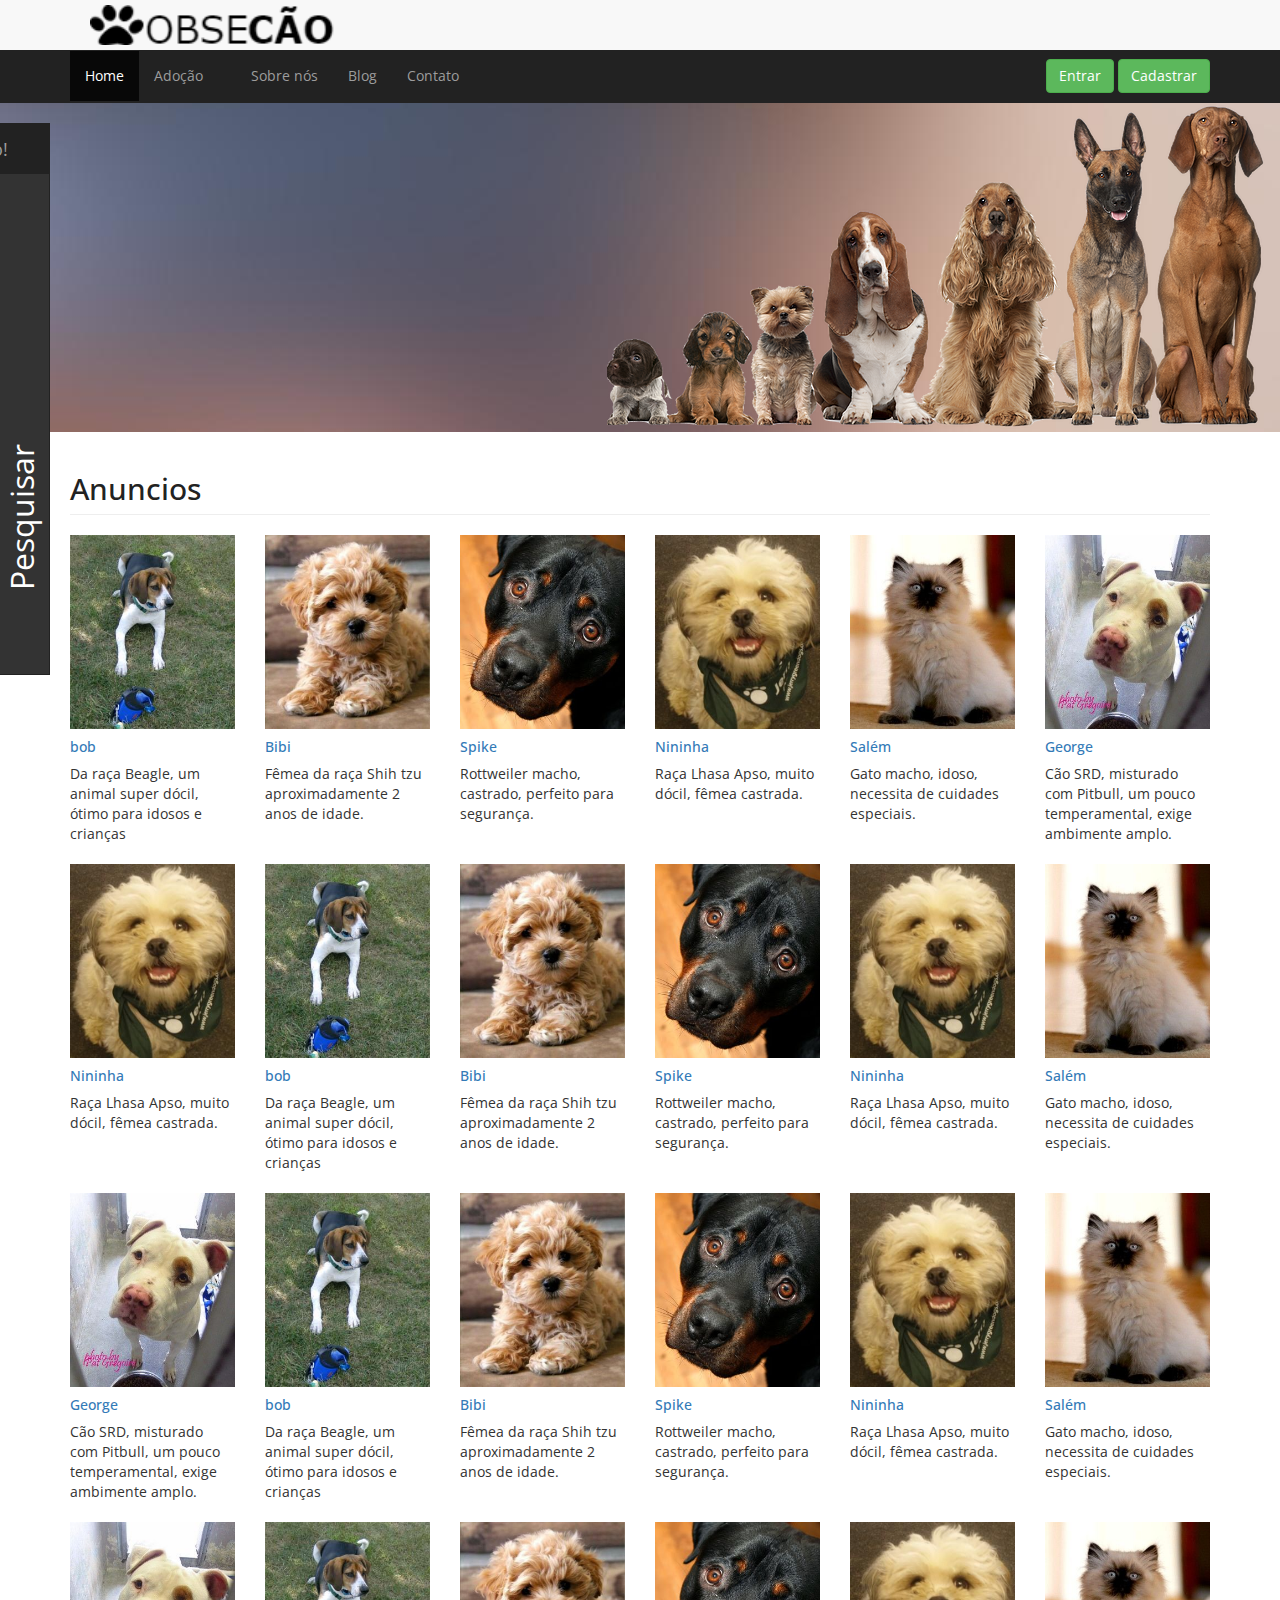
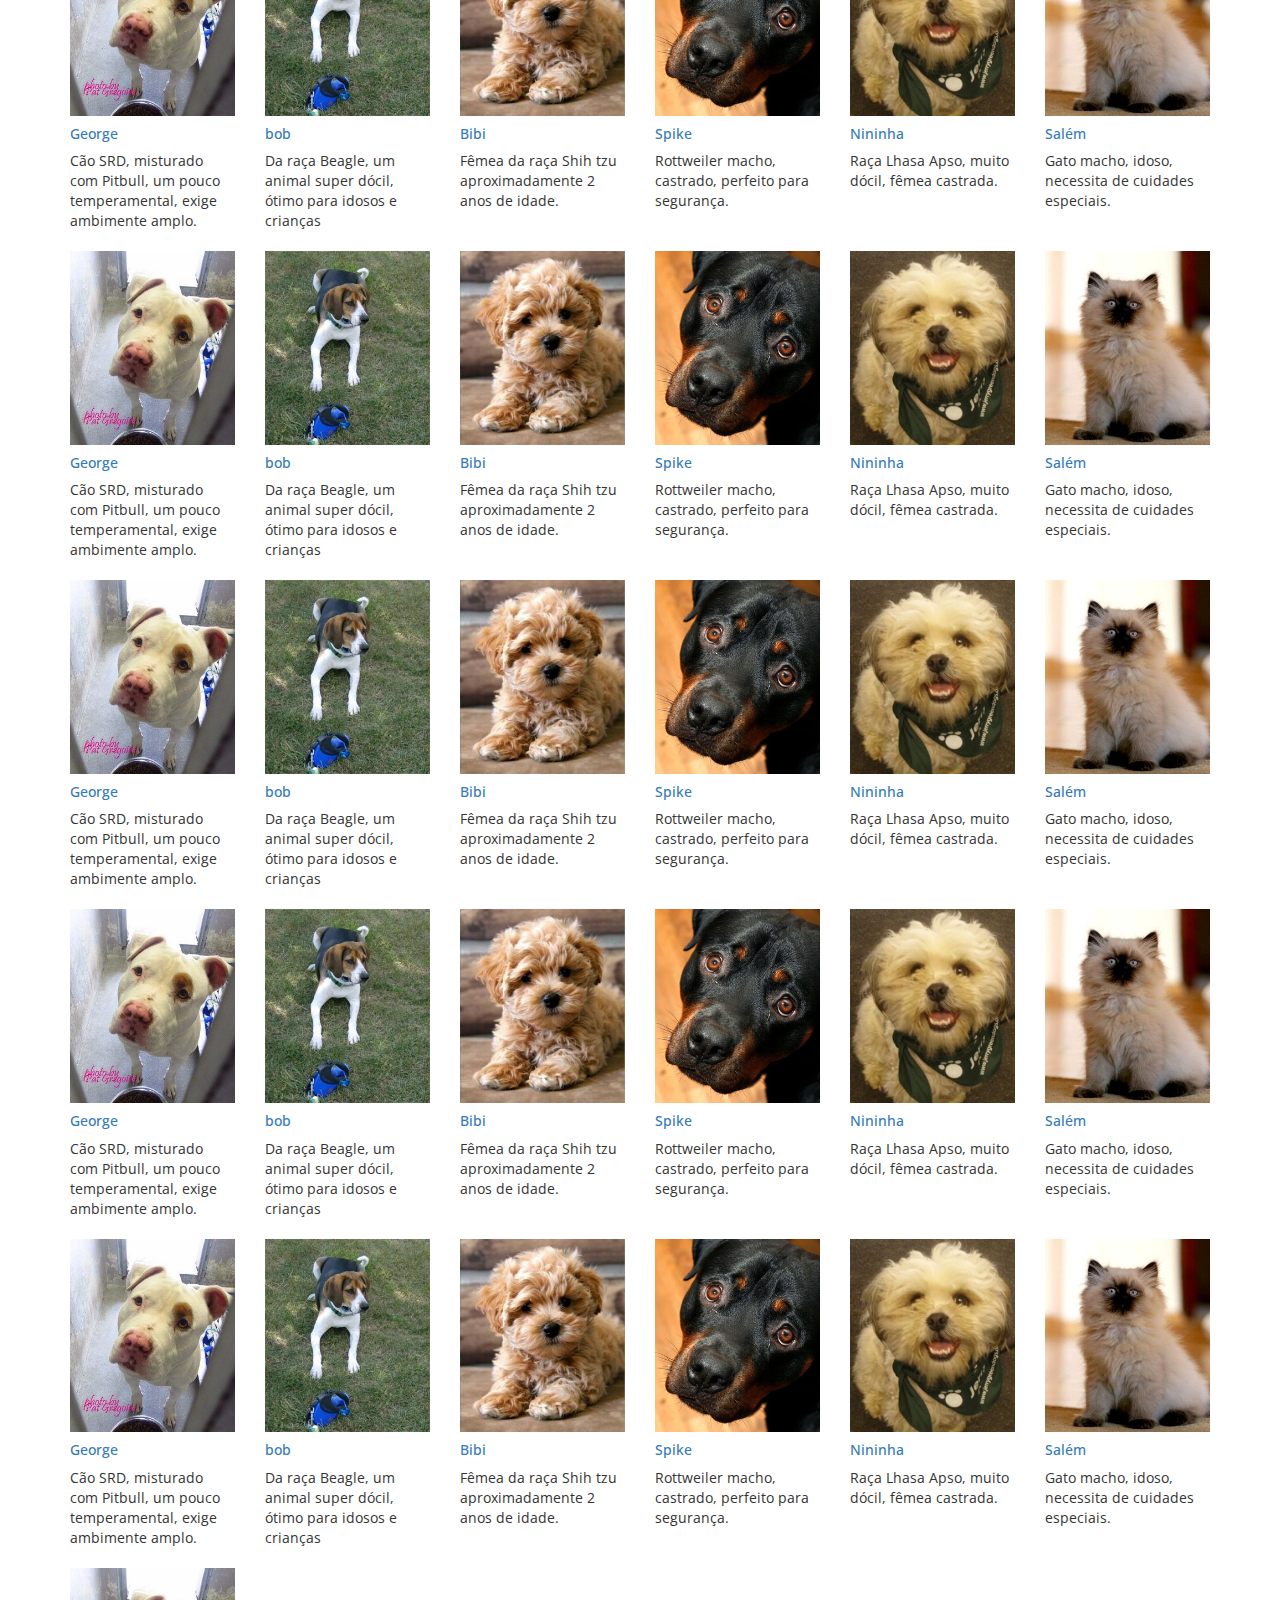
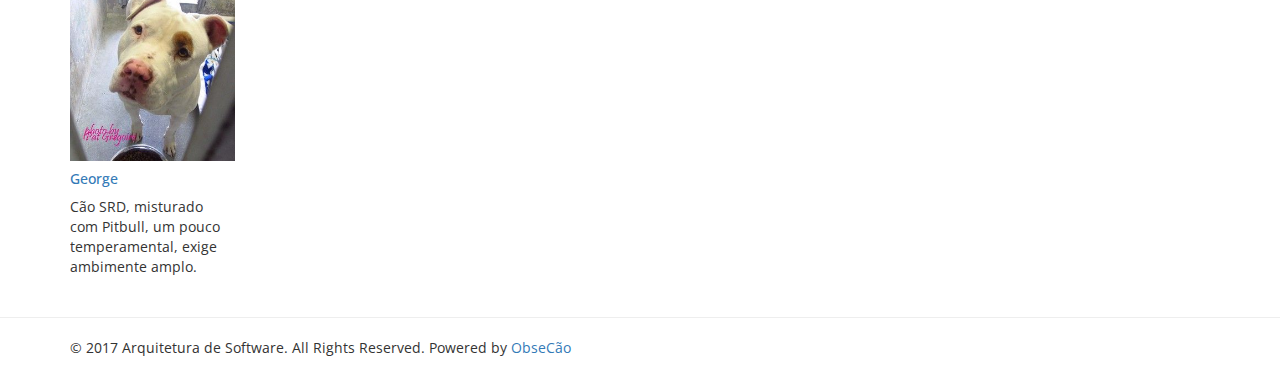
<file: index.html>
﻿<!DOCTYPE HTML>
<!-- saved from url=(0033)https://bootstrap.jumpseller.com/ -->
<!DOCTYPE html PUBLIC "" ""><!--[if IE 9]><html class="lt-ie10" lang="en" > <![endif]-->
<HTML class="no-js" lang="en" xmlns="http://www.w3.org/1999/xhtml"><!--<![endif]-->
<HEAD>
	<TITLE>ObseCão</TITLE> 
	<META content="IE=11.0000" http-equiv="X-UA-Compatible">
	<META http-equiv="Content-Type" content="text/html; charset=utf-8">     
	<META name="description" content="We are a tech oriented store with the best deals and products."> 
	<META content="statics/images/logo.png" property="og:image">      
	<META content="https://bootstrap.jumpseller.com" property="og:url">     
	<META content="Bootstrap" property="og:site_name">     
	<LINK type="text/css" rel="stylesheet" href="statics/css/bootstrap.min.css">
	<LINK type="text/css" rel="stylesheet" href="statics/css/font-awesome.min.css">
	<LINK type="text/css" rel="stylesheet" href="statics/css/app.css">
	<LINK type="text/css" rel="stylesheet" href="statics/css/color_pickers.css">
	<link type="text/css" rel="stylesheet" href="statics/css/iframe-responsive.css">
	<link type="text/css" rel="stylesheet" href="statics/css/styles/styles.css">
	<link type="text/css" rel="stylesheet" href="statics/css/styles/styleIndex.css">
     <!-- jQuery call -->     
	<SCRIPT type="text/javascript" src="statics/bootstrap/js/jquery-3.0.0.js"></SCRIPT>
     <!-- Bootstrap Core JavaScript -->     
	<SCRIPT type="text/javascript" src="statics/bootstrap/js/bootstrap.min.js"></SCRIPT>
	<SCRIPT type="text/javascript" src="app/frontend/controllers/IndexCtrl.js"></SCRIPT>
	<SCRIPT type="text/javascript" src="statics/bootstrap/js/webfont.js"></SCRIPT>

	<SCRIPT type="text/javascript" src="statics/bootstrap/js/bootstrap-filestyle.min.js"></SCRIPT>    
	<SCRIPT type="text/javascript" src="statics/bootstrap/js/main.js"></SCRIPT>

	<SCRIPT type="text/javascript">
	  WebFont.load({
	    google: {
	      families: ["Open Sans", "Open Sans", "Open Sans"]
	    }
	  });
	</SCRIPT>

	<script>
		(function(i,s,o,g,r,a,m){i['GoogleAnalyticsObject']=r;i[r]=i[r]||function(){
		(i[r].q=i[r].q||[]).push(arguments)},i[r].l=1*new Date();a=s.createElement(o),
		m=s.getElementsByTagName(o)[0];a.async=1;a.src=g;m.parentNode.insertBefore(a,m)
		})(window,document,'script','https://www.google-analytics.com/analytics.js','ga');

		ga('create', 'UA-XXXXX-Y', 'auto');
		ga('send', 'pageview');
	</script>
<!-- End Google Analytics -->

	<DIV class="banner navbar-collapse" style="background: url(statics/images/bg.jpg) no-repeat center center fixed;">
		<IMG  id="caoPata2" class="caoPata2Go" src="statics/images/variosCaes.png" alt="caoPata2" align="right">
	</DIV>
</HEAD>
<BODY>
	<!--[if lt IE 8]>
	<p class="browsehappy">You are using an <strong>outdated</strong> browser. Please <a href="http://browsehappy.com/">upgrade your browser</a> to improve your experience.</p>
	<![endif]--> 
    <!-- Navigation -->     
	<DIV class="navbar-fixed-top">
		<NAV class="navbar-default">
			<DIV class="container">
				<DIV class="container-fluid"><!-- Brand and toggle get grouped for better mobile display --> 
					<DIV class="navbar-header">
						<BUTTON class="navbar-toggle collapsed" aria-expanded="false" type="button" data-toggle="collapse" data-target="#navbar-collapse-1">
							<SPAN class="sr-only">Toggle navigation</SPAN>
							<SPAN class="icon-bar"></SPAN>
							<SPAN class="icon-bar"></SPAN>
							<SPAN class="icon-bar"></SPAN>
						</BUTTON>

						<A title="Bootstrap" href="https://bootstrap.jumpseller.com/"><IMG class="navbar-brand store-image" alt="Bootstrap" src="statics/images/logo.png"></A>
					</DIV><!-- Collect the nav links, forms, and other content for toggling --> 
					<DIV class="collapse navbar-collapse" id="navbar-collapse-1">
						<UL class="nav navbar-nav navbar-right visible-xs visible-sm hidden-md hidden-lg"><!-- Store Categories -->
					  		<LI class=" active">
					  			<A title="Inicio" class="level-1 trsn" href="index.php/">Home</A>
					  		</LI>
					 		<LI class="dropdown ">
					 			<A title="adocao" class="iconlevel-1 trsn" href="#" data-toggle="dropdown">Adoção</A>
					  			<UL class="dropdown-menu multi-level">
						    		<LI class="dropdown ">
						    			<A title="Cães" class="iconlevel-1 trsn" href="#" data-toggle="dropdown">Cães</A>
									    <A title="Gatos" class="iconlevel-1 trsn" href="#" data-toggle="dropdown">Gatos</A>
									</LI>
					      		</UL>
					      	</LI>
							<LI class=" ">
								<A title="Sobre nós" class="level-1 trsn" href="#">Sobre nós</A>
							</LI>
							<LI class=" ">
								<A title="Blog" class="level-1 trsn" href="#">Blog</A>
							</LI>
							<LI class=" ">
								<A title="Contato" class="level-1 trsn" href="#">Contato</A>
							</LI>
					  	</UL>
					</DIV><!-- /.navbar-collapse -->           
				</DIV><!-- /.container-fluid --> 
	    	</DIV>
    	</NAV>
	    <NAV class="navbar navbar-inverse main-menu hidden-xs hidden-sm visible-md visible-lg">
			<DIV class="container">
				<DIV class="container-fluid row"><!-- Collect the nav links, forms, and other content for toggling --> 
					<DIV class="collapse navbar-collapse" id="main-nav">
						<UL class="nav navbar-nav navbar-left col-lg-9 col-md-9"><!-- Store Categories --> 
							<LI class=" active">
								<A title="Home" class="level-1 trsn" href="index.html">Home</A>
							</LI>
					 		<LI class="dropdown ">
					 			<A title="Adoção" class="iconlevel-1 trsn" href="#" data-toggle="dropdown">Adoção</A>
					  			<UL class="dropdown-menu multi-level">
						    		<LI class="dropdown ">
						    			<A title="Cães" class="iconlevel-1" href="#" data-toggle="dropdown">Cães</A>
									    <A title="Gatos" class="iconlevel-1" href="#" data-toggle="dropdown">Gatos</A>
									</LI>
					      		</UL>
					      	</LI>
							<LI cla	ss=" ">
							  	<A title="Sobre nós" class="level-1 trsn" href="#">Sobre nós</A>
							</LI>
							<LI class=" ">
								<A title="Blog" class="level-1 trsn" href="#">Blog</A>
							</LI>
							<LI class=" ">
								<A title="Contato" class="level-1 trsn" href="#">Contato</A>
							</LI>
						</UL >
                    <form class="navbar-form navbar-right">
                        <button type="button" class="btn btn-success" onclick="location.href= 'app/signin.php'">Entrar</button>
                        <button type="button" class="btn btn-success" onclick="location.href= 'app/signup.php'">Cadastrar</button>
                    </form>
					</DIV><!-- /.navbar-collapse --> 
			    </DIV>
	        </DIV><!-- /.container -->       
	    </NAV>

	
		<nav frameborder="0" scrolling="auto" allowtransparency="true" class="navbar navbar-inverse sidebar" role="navigation">
			<div class="vertical-text">
				<span >Pesquisar</span>
			</div>
		    <div class="container-fluid">
				<!-- Brand and toggle get grouped for better mobile display -->
				<div class="navbar-header">
					<a class="navbar-brand" align="right">Busque seu Amigo!</a>
				</div>
				<!-- Collect the nav links, forms, and other content for toggling -->
				<div class="collapse navbar-collapse" id="bs-sidebar-navbar-collapse-1 ">
					<ul class="nav navbar-nav vertical-bar">
						<li class="active"><a href="#">Limpar Filtros<span style="font-size:16px;" class="pull-right hidden-xs showopacity"></span></a></li>
						<li class="dropdown">
							<a class="dropdown-toggle" data-toggle="dropdown">Tipo <span class="caret"></span><span style="font-size:16px;" class="pull-right hidden-xs showopacity"></span></a>
							<ul class="dropdown-menu forAnimate" role="menu">
								<li><input style="color: red" type="checkbox" name="dogs" value="dogs">Cães</li>
								<li><input type="checkbox" name="cats" value="cats">Gatos<br></li>
								<li><input type="checkbox" name="others" value="others">Outros<br></li>
							</ul>
						</li>
						<li class="dropdown">
							<a class="dropdown-toggle" data-toggle="dropdown">Cor predominante <span class="caret"></span><span style="font-size:16px;" class="pull-right hidden-xs showopacity"></span></a>
							<ul class="dropdown-menu forAnimate" role="menu">
								<li><input c type="checkbox" name="white" value="white">Branca<br></li>
								<li><input type="checkbox" name="black" value="black">Preta<br></li>
								<li><input type="checkbox" name="brown" value="Brown">Marron<br></li>
								<li><input type="checkbox" name="Champagne" value="Champagne">Champagne<br></li>
								<li><input type="checkbox" name="spotted" value="spotted">Malhada<br></li>
								<li><input type="checkbox" name="grey" value="grey">Cinza<br></li>
							</ul>
						</li>
						<li class="dropdown">
							<a class="dropdown-toggle" data-toggle="dropdown">Porte <span class="caret"></span><span style="font-size:16px;" class="pull-right hidden-xs showopacity"></span></a>
							<ul class="dropdown-menu forAnimate" role="menu">
								<li><input c type="checkbox" name="mini" value="minii">Mini ou Toy<br></li>
								<li><input type="checkbox" name="small" value="small">Pequeno<br></li>
								<li><input type="checkbox" name="medium" value="medium">Médio<br></li>
								<li><input type="checkbox" name="big" value="big">Grande<br></li>
								<li><input type="checkbox" name="giant" value="giant">Gigante<br></li>
							</ul>
						</li>
						<li class="dropdown">
							<a class="dropdown-toggle" data-toggle="dropdown">Raça <span class="caret"></span><span style="font-size:16px;" class="pull-right hidden-xs showopacity"></span></a>
							<ul class="dropdown-menu forAnimate" role="menu">
								<li><input c type="checkbox" name="Akita" value="Akita">Akita<br></li>
								<li><input type="checkbox" name="Daschound" value="Daschound">Daschound<br></li>
								<li><input type="checkbox" name="Poodle" value="Poodle">Poodle<br></li>
								<li><input type="checkbox" name="Pug" value="Pug">Pug<br></li>
								<li><input type="checkbox" name="Labrador" value="Labrador">Labrador<br></li>
								<li><input c type="checkbox" name="Pastor Alemão" value="pastorAlemao">Pastor Alemão<br></li>
								<li><input type="checkbox" name="Cocker" value="Cocker">Cocker<br></li>
								<li><input type="checkbox" name="York Shire" value="YorkShire">York Shire<br></li>
								<li><input type="checkbox" name="Lhasa Apso" value="LhasaApso">Lhasa Apso<br></li>
								<li><input type="checkbox" name="S.R.D." value="srd">S.R.D.<br></li>
							</ul>
						</li>
					</ul>
				</div>
			</div>
		</nav>
		<div class="main">
		<!-- Content Here -->
		</div>
		</DIV><!-- Page Content --> 


	<!--AQUI COLOQUEI OS ANUNCIOS ESTATICAMENTE SÓ PARA DEMONSTRAR COMO FICARÁ E PARA AJUSTES
		QUANTO TIVER IMPLEMENTADO O BANCO DE DADOS AI INSERIMOS DINAMICAMENTE OS ANUNCIOS! -->   

	<DIV class="container"><!-- Ads Section -->  

		<DIV class="row">
			<DIV class="col-md-12 col-sm-12 col-xs-12">
				<H2 class="page-header">Anuncios</H2>
			</DIV><!-- Featured ads -->  	  
	 
			<DIV class="col-md-2 col-sm-3 col-xs-12 product-home">
				<A href="app/fotosAnuncios/anuncio1.jpg"><IMG class="img-responsive img-portfolio img-hover" src="app/fotosAnuncios/anuncio1.jpg">
				</A> 
				<DIV class="caption">
					<H4 class="pull-left">
						<A href="app/fotosAnuncios/anuncio1.jpg">bob</A>
					</H4>
				<DIV class="clearfix">
				</DIV>
					<P class="product-block-description">Da raça Beagle, um animal super dócil, ótimo para idosos e crianças
					</P>
				</DIV>
			</DIV>
			<DIV class="col-md-2 col-sm-3 col-xs-12 product-home">
				<A href="app/fotosAnuncios/anuncio2.jpg"><IMG class="img-responsive img-portfolio img-hover" src="app/fotosAnuncios/anuncio2.jpg">
				</A>
				<DIV class="caption">
					<H4 class="pull-left">
						<A href="app/fotosAnuncios/anuncio2.jpg">Bibi</A>
					</H4>
					<DIV class="clearfix">
					</DIV>
					<P class="product-block-description">Fêmea da raça Shih tzu aproximadamente 2 anos de idade.      
					</P>
				</DIV>
			</DIV>
			<DIV class="col-md-2 col-sm-3 col-xs-12 product-home">
				<A href="app/fotosAnuncios/anuncio3.jpg"><IMG class="img-responsive img-portfolio img-hover" src="app/fotosAnuncios/anuncio3.jpg">
				</A> 
				<DIV class="caption">
					<H4 class="pull-left">
						<A href="app/fotosAnuncios/anuncio3.jpg">Spike</A>
					</H4>
					<DIV class="clearfix">
					</DIV>
					<P class="product-block-description">Rottweiler macho, castrado, perfeito para segurança.
					</P>
				</DIV>
			</DIV>
			<DIV class="col-md-2 col-sm-3 col-xs-12 product-home">
				<A href="app/fotosAnuncios/anuncio4.jpg"><IMG class="img-responsive img-portfolio img-hover" src="app/fotosAnuncios/anuncio4.jpg">
				</A> 
				<DIV class="caption">
					<H4 class="pull-left">
						<A href="app/fotosAnuncios/anuncio1.jpg">Nininha</A>
					</H4>
					<DIV class="clearfix">
					</DIV>
					<P class="product-block-description">Raça Lhasa Apso, muito dócil, fêmea castrada.
					</P>
				</DIV>
			</DIV>
			<DIV class="col-md-2 col-sm-3 col-xs-12 product-home">
				<A href="app/fotosAnuncios/anuncio5.jpg"><IMG class="img-responsive img-portfolio img-hover" src="app/fotosAnuncios/anuncio5.jpg"></A> 
				<DIV class="caption">
					<H4 class="pull-left">
						<A href="app/fotosAnuncios/anuncio1.jpg">Salém</A>
					</H4>
					<DIV class="clearfix">
					</DIV>
					<P class="product-block-description">Gato macho, idoso, necessita de cuidades especiais.     
					</P>
				</DIV>
			</DIV>
			<DIV class="col-md-2 col-sm-5 col-xs-25 product-home">
				<A href="app/fotosAnuncios/anuncio6.jpg"><IMG class="img-responsive img-portfolio img-hover" src="app/fotosAnuncios/anuncio6.jpg">
				</A> 
				<DIV class="caption">
					<H4 class="pull-left">
						<A href="app/fotosAnuncios/anuncio6.jpg">George</A>
					</H4>
					<DIV class="clearfix">
					</DIV>
					<P class="product-block-description">Cão SRD, misturado com Pitbull, um pouco temperamental, exige ambimente amplo.
					</P>
				</DIV>
			</DIV>
			<DIV class="col-md-2 col-sm-3 col-xs-12 product-home">
				<A href="app/fotosAnuncios/anuncio4.jpg"><IMG class="img-responsive img-portfolio img-hover" src="app/fotosAnuncios/anuncio4.jpg">
				</A> 
				<DIV class="caption">
					<H4 class="pull-left">
						<A href="app/fotosAnuncios/anuncio1.jpg">Nininha</A>
					</H4>
					<DIV class="clearfix">
					</DIV>
					<P class="product-block-description">Raça Lhasa Apso, muito dócil, fêmea castrada.
					</P>
				</DIV>
			</DIV>
			<DIV class="col-md-2 col-sm-3 col-xs-12 product-home">
				<A href="app/fotosAnuncios/anuncio1.jpg"><IMG class="img-responsive img-portfolio img-hover" src="app/fotosAnuncios/anuncio1.jpg">
				</A> 
				<DIV class="caption">
					<H4 class="pull-left">
						<A href="app/fotosAnuncios/anuncio1.jpg">bob</A>
					</H4>
				<DIV class="clearfix">
				</DIV>
					<P class="product-block-description">Da raça Beagle, um animal super dócil, ótimo para idosos e crianças
					</P>
				</DIV>
			</DIV>
			<DIV class="col-md-2 col-sm-3 col-xs-12 product-home">
				<A href="app/fotosAnuncios/anuncio2.jpg"><IMG class="img-responsive img-portfolio img-hover" src="app/fotosAnuncios/anuncio2.jpg">
				</A>
				<DIV class="caption">
					<H4 class="pull-left">
						<A href="app/fotosAnuncios/anuncio2.jpg">Bibi</A>
					</H4>
					<DIV class="clearfix">
					</DIV>
					<P class="product-block-description">Fêmea da raça Shih tzu aproximadamente 2 anos de idade.      
					</P>
				</DIV>
			</DIV>
			<DIV class="col-md-2 col-sm-3 col-xs-12 product-home">
				<A href="app/fotosAnuncios/anuncio3.jpg"><IMG class="img-responsive img-portfolio img-hover" src="app/fotosAnuncios/anuncio3.jpg">
				</A> 
				<DIV class="caption">
					<H4 class="pull-left">
						<A href="app/fotosAnuncios/anuncio3.jpg">Spike</A>
					</H4>
					<DIV class="clearfix">
					</DIV>
					<P class="product-block-description">Rottweiler macho, castrado, perfeito para segurança.
					</P>
				</DIV>
			</DIV>
			<DIV class="col-md-2 col-sm-3 col-xs-12 product-home">
				<A href="app/fotosAnuncios/anuncio4.jpg"><IMG class="img-responsive img-portfolio img-hover" src="app/fotosAnuncios/anuncio4.jpg">
				</A> 
				<DIV class="caption">
					<H4 class="pull-left">
						<A href="app/fotosAnuncios/anuncio1.jpg">Nininha</A>
					</H4>
					<DIV class="clearfix">
					</DIV>
					<P class="product-block-description">Raça Lhasa Apso, muito dócil, fêmea castrada.
					</P>
				</DIV>
			</DIV>
			<DIV class="col-md-2 col-sm-3 col-xs-12 product-home">
				<A href="app/fotosAnuncios/anuncio5.jpg"><IMG class="img-responsive img-portfolio img-hover" src="app/fotosAnuncios/anuncio5.jpg"></A> 
				<DIV class="caption">
					<H4 class="pull-left">
						<A href="app/fotosAnuncios/anuncio1.jpg">Salém</A>
					</H4>
					<DIV class="clearfix">
					</DIV>
					<P class="product-block-description">Gato macho, idoso, necessita de cuidades especiais.     
					</P>
				</DIV>
			</DIV>
			<DIV class="col-md-2 col-sm-5 col-xs-25 product-home">
				<A href="app/fotosAnuncios/anuncio6.jpg"><IMG class="img-responsive img-portfolio img-hover" src="app/fotosAnuncios/anuncio6.jpg">
				</A> 
				<DIV class="caption">
					<H4 class="pull-left">
						<A href="app/fotosAnuncios/anuncio6.jpg">George</A>
					</H4>
					<DIV class="clearfix">
					</DIV>
					<P class="product-block-description">Cão SRD, misturado com Pitbull, um pouco temperamental, exige ambimente amplo.
					</P>
				</DIV>
			</DIV>
			<DIV class="col-md-2 col-sm-3 col-xs-12 product-home">
				<A href="app/fotosAnuncios/anuncio1.jpg"><IMG class="img-responsive img-portfolio img-hover" src="app/fotosAnuncios/anuncio1.jpg">
				</A> 
				<DIV class="caption">
					<H4 class="pull-left">
						<A href="app/fotosAnuncios/anuncio1.jpg">bob</A>
					</H4>
				<DIV class="clearfix">
				</DIV>
					<P class="product-block-description">Da raça Beagle, um animal super dócil, ótimo para idosos e crianças
					</P>
				</DIV>
			</DIV>
			<DIV class="col-md-2 col-sm-3 col-xs-12 product-home">
				<A href="app/fotosAnuncios/anuncio2.jpg"><IMG class="img-responsive img-portfolio img-hover" src="app/fotosAnuncios/anuncio2.jpg">
				</A>
				<DIV class="caption">
					<H4 class="pull-left">
						<A href="app/fotosAnuncios/anuncio2.jpg">Bibi</A>
					</H4>
					<DIV class="clearfix">
					</DIV>
					<P class="product-block-description">Fêmea da raça Shih tzu aproximadamente 2 anos de idade.      
					</P>
				</DIV>
			</DIV>
			<DIV class="col-md-2 col-sm-3 col-xs-12 product-home">
				<A href="app/fotosAnuncios/anuncio3.jpg"><IMG class="img-responsive img-portfolio img-hover" src="app/fotosAnuncios/anuncio3.jpg">
				</A> 
				<DIV class="caption">
					<H4 class="pull-left">
						<A href="app/fotosAnuncios/anuncio3.jpg">Spike</A>
					</H4>
					<DIV class="clearfix">
					</DIV>
					<P class="product-block-description">Rottweiler macho, castrado, perfeito para segurança.
					</P>
				</DIV>
			</DIV>
			<DIV class="col-md-2 col-sm-3 col-xs-12 product-home">
				<A href="app/fotosAnuncios/anuncio4.jpg"><IMG class="img-responsive img-portfolio img-hover" src="app/fotosAnuncios/anuncio4.jpg">
				</A> 
				<DIV class="caption">
					<H4 class="pull-left">
						<A href="app/fotosAnuncios/anuncio1.jpg">Nininha</A>
					</H4>
					<DIV class="clearfix">
					</DIV>
					<P class="product-block-description">Raça Lhasa Apso, muito dócil, fêmea castrada.
					</P>
				</DIV>
			</DIV>
			<DIV class="col-md-2 col-sm-3 col-xs-12 product-home">
				<A href="app/fotosAnuncios/anuncio5.jpg"><IMG class="img-responsive img-portfolio img-hover" src="app/fotosAnuncios/anuncio5.jpg"></A> 
				<DIV class="caption">
					<H4 class="pull-left">
						<A href="app/fotosAnuncios/anuncio1.jpg">Salém</A>
					</H4>
					<DIV class="clearfix">
					</DIV>
					<P class="product-block-description">Gato macho, idoso, necessita de cuidades especiais.     
					</P>
				</DIV>
			</DIV>
			<DIV class="col-md-2 col-sm-5 col-xs-25 product-home">
				<A href="app/fotosAnuncios/anuncio6.jpg"><IMG class="img-responsive img-portfolio img-hover" src="app/fotosAnuncios/anuncio6.jpg">
				</A> 
				<DIV class="caption">
					<H4 class="pull-left">
						<A href="app/fotosAnuncios/anuncio6.jpg">George</A>
					</H4>
					<DIV class="clearfix">
					</DIV>
					<P class="product-block-description">Cão SRD, misturado com Pitbull, um pouco temperamental, exige ambimente amplo.
					</P>
				</DIV>
			</DIV>
			<DIV class="col-md-2 col-sm-3 col-xs-12 product-home">
				<A href="app/fotosAnuncios/anuncio1.jpg"><IMG class="img-responsive img-portfolio img-hover" src="app/fotosAnuncios/anuncio1.jpg">
				</A> 
				<DIV class="caption">
					<H4 class="pull-left">
						<A href="app/fotosAnuncios/anuncio1.jpg">bob</A>
					</H4>
				<DIV class="clearfix">
				</DIV>
					<P class="product-block-description">Da raça Beagle, um animal super dócil, ótimo para idosos e crianças
					</P>
				</DIV>
			</DIV>
			<DIV class="col-md-2 col-sm-3 col-xs-12 product-home">
				<A href="app/fotosAnuncios/anuncio2.jpg"><IMG class="img-responsive img-portfolio img-hover" src="app/fotosAnuncios/anuncio2.jpg">
				</A>
				<DIV class="caption">
					<H4 class="pull-left">
						<A href="app/fotosAnuncios/anuncio2.jpg">Bibi</A>
					</H4>
					<DIV class="clearfix">
					</DIV>
					<P class="product-block-description">Fêmea da raça Shih tzu aproximadamente 2 anos de idade.      
					</P>
				</DIV>
			</DIV>
			<DIV class="col-md-2 col-sm-3 col-xs-12 product-home">
				<A href="app/fotosAnuncios/anuncio3.jpg"><IMG class="img-responsive img-portfolio img-hover" src="app/fotosAnuncios/anuncio3.jpg">
				</A> 
				<DIV class="caption">
					<H4 class="pull-left">
						<A href="app/fotosAnuncios/anuncio3.jpg">Spike</A>
					</H4>
					<DIV class="clearfix">
					</DIV>
					<P class="product-block-description">Rottweiler macho, castrado, perfeito para segurança.
					</P>
				</DIV>
			</DIV>
			<DIV class="col-md-2 col-sm-3 col-xs-12 product-home">
				<A href="app/fotosAnuncios/anuncio4.jpg"><IMG class="img-responsive img-portfolio img-hover" src="app/fotosAnuncios/anuncio4.jpg">
				</A> 
				<DIV class="caption">
					<H4 class="pull-left">
						<A href="app/fotosAnuncios/anuncio1.jpg">Nininha</A>
					</H4>
					<DIV class="clearfix">
					</DIV>
					<P class="product-block-description">Raça Lhasa Apso, muito dócil, fêmea castrada.
					</P>
				</DIV>
			</DIV>
			<DIV class="col-md-2 col-sm-3 col-xs-12 product-home">
				<A href="app/fotosAnuncios/anuncio5.jpg"><IMG class="img-responsive img-portfolio img-hover" src="app/fotosAnuncios/anuncio5.jpg"></A> 
				<DIV class="caption">
					<H4 class="pull-left">
						<A href="app/fotosAnuncios/anuncio1.jpg">Salém</A>
					</H4>
					<DIV class="clearfix">
					</DIV>
					<P class="product-block-description">Gato macho, idoso, necessita de cuidades especiais.     
					</P>
				</DIV>
			</DIV>
			<DIV class="col-md-2 col-sm-5 col-xs-25 product-home">
				<A href="app/fotosAnuncios/anuncio6.jpg"><IMG class="img-responsive img-portfolio img-hover" src="app/fotosAnuncios/anuncio6.jpg">
				</A> 
				<DIV class="caption">
					<H4 class="pull-left">
						<A href="app/fotosAnuncios/anuncio6.jpg">George</A>
					</H4>
					<DIV class="clearfix">
					</DIV>
					<P class="product-block-description">Cão SRD, misturado com Pitbull, um pouco temperamental, exige ambimente amplo.
					</P>
				</DIV>
			</DIV>
			<DIV class="col-md-2 col-sm-3 col-xs-12 product-home">
				<A href="app/fotosAnuncios/anuncio1.jpg"><IMG class="img-responsive img-portfolio img-hover" src="app/fotosAnuncios/anuncio1.jpg">
				</A> 
				<DIV class="caption">
					<H4 class="pull-left">
						<A href="app/fotosAnuncios/anuncio1.jpg">bob</A>
					</H4>
				<DIV class="clearfix">
				</DIV>
					<P class="product-block-description">Da raça Beagle, um animal super dócil, ótimo para idosos e crianças
					</P>
				</DIV>
			</DIV>
			<DIV class="col-md-2 col-sm-3 col-xs-12 product-home">
				<A href="app/fotosAnuncios/anuncio2.jpg"><IMG class="img-responsive img-portfolio img-hover" src="app/fotosAnuncios/anuncio2.jpg">
				</A>
				<DIV class="caption">
					<H4 class="pull-left">
						<A href="app/fotosAnuncios/anuncio2.jpg">Bibi</A>
					</H4>
					<DIV class="clearfix">
					</DIV>
					<P class="product-block-description">Fêmea da raça Shih tzu aproximadamente 2 anos de idade.      
					</P>
				</DIV>
			</DIV>
			<DIV class="col-md-2 col-sm-3 col-xs-12 product-home">
				<A href="app/fotosAnuncios/anuncio3.jpg"><IMG class="img-responsive img-portfolio img-hover" src="app/fotosAnuncios/anuncio3.jpg">
				</A> 
				<DIV class="caption">
					<H4 class="pull-left">
						<A href="app/fotosAnuncios/anuncio3.jpg">Spike</A>
					</H4>
					<DIV class="clearfix">
					</DIV>
					<P class="product-block-description">Rottweiler macho, castrado, perfeito para segurança.
					</P>
				</DIV>
			</DIV>
			<DIV class="col-md-2 col-sm-3 col-xs-12 product-home">
				<A href="app/fotosAnuncios/anuncio4.jpg"><IMG class="img-responsive img-portfolio img-hover" src="app/fotosAnuncios/anuncio4.jpg">
				</A> 
				<DIV class="caption">
					<H4 class="pull-left">
						<A href="app/fotosAnuncios/anuncio1.jpg">Nininha</A>
					</H4>
					<DIV class="clearfix">
					</DIV>
					<P class="product-block-description">Raça Lhasa Apso, muito dócil, fêmea castrada.
					</P>
				</DIV>
			</DIV>
			<DIV class="col-md-2 col-sm-3 col-xs-12 product-home">
				<A href="app/fotosAnuncios/anuncio5.jpg"><IMG class="img-responsive img-portfolio img-hover" src="app/fotosAnuncios/anuncio5.jpg"></A> 
				<DIV class="caption">
					<H4 class="pull-left">
						<A href="app/fotosAnuncios/anuncio1.jpg">Salém</A>
					</H4>
					<DIV class="clearfix">
					</DIV>
					<P class="product-block-description">Gato macho, idoso, necessita de cuidades especiais.     
					</P>
				</DIV>
			</DIV>
			<DIV class="col-md-2 col-sm-5 col-xs-25 product-home">
				<A href="app/fotosAnuncios/anuncio6.jpg"><IMG class="img-responsive img-portfolio img-hover" src="app/fotosAnuncios/anuncio6.jpg">
				</A> 
				<DIV class="caption">
					<H4 class="pull-left">
						<A href="app/fotosAnuncios/anuncio6.jpg">George</A>
					</H4>
					<DIV class="clearfix">
					</DIV>
					<P class="product-block-description">Cão SRD, misturado com Pitbull, um pouco temperamental, exige ambimente amplo.
					</P>
				</DIV>
			</DIV>
			<DIV class="col-md-2 col-sm-3 col-xs-12 product-home">
				<A href="app/fotosAnuncios/anuncio1.jpg"><IMG class="img-responsive img-portfolio img-hover" src="app/fotosAnuncios/anuncio1.jpg">
				</A> 
				<DIV class="caption">
					<H4 class="pull-left">
						<A href="app/fotosAnuncios/anuncio1.jpg">bob</A>
					</H4>
				<DIV class="clearfix">
				</DIV>
					<P class="product-block-description">Da raça Beagle, um animal super dócil, ótimo para idosos e crianças
					</P>
				</DIV>
			</DIV>
			<DIV class="col-md-2 col-sm-3 col-xs-12 product-home">
				<A href="app/fotosAnuncios/anuncio2.jpg"><IMG class="img-responsive img-portfolio img-hover" src="app/fotosAnuncios/anuncio2.jpg">
				</A>
				<DIV class="caption">
					<H4 class="pull-left">
						<A href="app/fotosAnuncios/anuncio2.jpg">Bibi</A>
					</H4>
					<DIV class="clearfix">
					</DIV>
					<P class="product-block-description">Fêmea da raça Shih tzu aproximadamente 2 anos de idade.      
					</P>
				</DIV>
			</DIV>
			<DIV class="col-md-2 col-sm-3 col-xs-12 product-home">
				<A href="app/fotosAnuncios/anuncio3.jpg"><IMG class="img-responsive img-portfolio img-hover" src="app/fotosAnuncios/anuncio3.jpg">
				</A> 
				<DIV class="caption">
					<H4 class="pull-left">
						<A href="app/fotosAnuncios/anuncio3.jpg">Spike</A>
					</H4>
					<DIV class="clearfix">
					</DIV>
					<P class="product-block-description">Rottweiler macho, castrado, perfeito para segurança.
					</P>
				</DIV>
			</DIV>
			<DIV class="col-md-2 col-sm-3 col-xs-12 product-home">
				<A href="app/fotosAnuncios/anuncio4.jpg"><IMG class="img-responsive img-portfolio img-hover" src="app/fotosAnuncios/anuncio4.jpg">
				</A> 
				<DIV class="caption">
					<H4 class="pull-left">
						<A href="app/fotosAnuncios/anuncio1.jpg">Nininha</A>
					</H4>
					<DIV class="clearfix">
					</DIV>
					<P class="product-block-description">Raça Lhasa Apso, muito dócil, fêmea castrada.
					</P>
				</DIV>
			</DIV>
			<DIV class="col-md-2 col-sm-3 col-xs-12 product-home">
				<A href="app/fotosAnuncios/anuncio5.jpg"><IMG class="img-responsive img-portfolio img-hover" src="app/fotosAnuncios/anuncio5.jpg"></A> 
				<DIV class="caption">
					<H4 class="pull-left">
						<A href="app/fotosAnuncios/anuncio1.jpg">Salém</A>
					</H4>
					<DIV class="clearfix">
					</DIV>
					<P class="product-block-description">Gato macho, idoso, necessita de cuidades especiais.     
					</P>
				</DIV>
			</DIV>
			<DIV class="col-md-2 col-sm-5 col-xs-25 product-home">
				<A href="app/fotosAnuncios/anuncio6.jpg"><IMG class="img-responsive img-portfolio img-hover" src="app/fotosAnuncios/anuncio6.jpg">
				</A> 
				<DIV class="caption">
					<H4 class="pull-left">
						<A href="app/fotosAnuncios/anuncio6.jpg">George</A>
					</H4>
					<DIV class="clearfix">
					</DIV>
					<P class="product-block-description">Cão SRD, misturado com Pitbull, um pouco temperamental, exige ambimente amplo.
					</P>
				</DIV>
			</DIV>
			<DIV class="col-md-2 col-sm-3 col-xs-12 product-home">
				<A href="app/fotosAnuncios/anuncio1.jpg"><IMG class="img-responsive img-portfolio img-hover" src="app/fotosAnuncios/anuncio1.jpg">
				</A> 
				<DIV class="caption">
					<H4 class="pull-left">
						<A href="app/fotosAnuncios/anuncio1.jpg">bob</A>
					</H4>
				<DIV class="clearfix">
				</DIV>
					<P class="product-block-description">Da raça Beagle, um animal super dócil, ótimo para idosos e crianças
					</P>
				</DIV>
			</DIV>
			<DIV class="col-md-2 col-sm-3 col-xs-12 product-home">
				<A href="app/fotosAnuncios/anuncio2.jpg"><IMG class="img-responsive img-portfolio img-hover" src="app/fotosAnuncios/anuncio2.jpg">
				</A>
				<DIV class="caption">
					<H4 class="pull-left">
						<A href="app/fotosAnuncios/anuncio2.jpg">Bibi</A>
					</H4>
					<DIV class="clearfix">
					</DIV>
					<P class="product-block-description">Fêmea da raça Shih tzu aproximadamente 2 anos de idade.      
					</P>
				</DIV>
			</DIV>
			<DIV class="col-md-2 col-sm-3 col-xs-12 product-home">
				<A href="app/fotosAnuncios/anuncio3.jpg"><IMG class="img-responsive img-portfolio img-hover" src="app/fotosAnuncios/anuncio3.jpg">
				</A> 
				<DIV class="caption">
					<H4 class="pull-left">
						<A href="app/fotosAnuncios/anuncio3.jpg">Spike</A>
					</H4>
					<DIV class="clearfix">
					</DIV>
					<P class="product-block-description">Rottweiler macho, castrado, perfeito para segurança.
					</P>
				</DIV>
			</DIV>
			<DIV class="col-md-2 col-sm-3 col-xs-12 product-home">
				<A href="app/fotosAnuncios/anuncio4.jpg"><IMG class="img-responsive img-portfolio img-hover" src="app/fotosAnuncios/anuncio4.jpg">
				</A> 
				<DIV class="caption">
					<H4 class="pull-left">
						<A href="app/fotosAnuncios/anuncio1.jpg">Nininha</A>
					</H4>
					<DIV class="clearfix">
					</DIV>
					<P class="product-block-description">Raça Lhasa Apso, muito dócil, fêmea castrada.
					</P>
				</DIV>
			</DIV>
			<DIV class="col-md-2 col-sm-3 col-xs-12 product-home">
				<A href="app/fotosAnuncios/anuncio5.jpg"><IMG class="img-responsive img-portfolio img-hover" src="app/fotosAnuncios/anuncio5.jpg"></A> 
				<DIV class="caption">
					<H4 class="pull-left">
						<A href="app/fotosAnuncios/anuncio1.jpg">Salém</A>
					</H4>
					<DIV class="clearfix">
					</DIV>
					<P class="product-block-description">Gato macho, idoso, necessita de cuidades especiais.     
					</P>
				</DIV>
			</DIV>
			<DIV class="col-md-2 col-sm-5 col-xs-25 product-home">
				<A href="app/fotosAnuncios/anuncio6.jpg"><IMG class="img-responsive img-portfolio img-hover" src="app/fotosAnuncios/anuncio6.jpg">
				</A> 
				<DIV class="caption">
					<H4 class="pull-left">
						<A href="app/fotosAnuncios/anuncio6.jpg">George</A>
					</H4>
					<DIV class="clearfix">
					</DIV>
					<P class="product-block-description">Cão SRD, misturado com Pitbull, um pouco temperamental, exige ambimente amplo.
					</P>
				</DIV>
			</DIV>
			<DIV class="col-md-2 col-sm-3 col-xs-12 product-home">
				<A href="app/fotosAnuncios/anuncio1.jpg"><IMG class="img-responsive img-portfolio img-hover" src="app/fotosAnuncios/anuncio1.jpg">
				</A> 
				<DIV class="caption">
					<H4 class="pull-left">
						<A href="app/fotosAnuncios/anuncio1.jpg">bob</A>
					</H4>
				<DIV class="clearfix">
				</DIV>
					<P class="product-block-description">Da raça Beagle, um animal super dócil, ótimo para idosos e crianças
					</P>
				</DIV>
			</DIV>
			<DIV class="col-md-2 col-sm-3 col-xs-12 product-home">
				<A href="app/fotosAnuncios/anuncio2.jpg"><IMG class="img-responsive img-portfolio img-hover" src="app/fotosAnuncios/anuncio2.jpg">
				</A>
				<DIV class="caption">
					<H4 class="pull-left">
						<A href="app/fotosAnuncios/anuncio2.jpg">Bibi</A>
					</H4>
					<DIV class="clearfix">
					</DIV>
					<P class="product-block-description">Fêmea da raça Shih tzu aproximadamente 2 anos de idade.      
					</P>
				</DIV>
			</DIV>
			<DIV class="col-md-2 col-sm-3 col-xs-12 product-home">
				<A href="app/fotosAnuncios/anuncio3.jpg"><IMG class="img-responsive img-portfolio img-hover" src="app/fotosAnuncios/anuncio3.jpg">
				</A> 
				<DIV class="caption">
					<H4 class="pull-left">
						<A href="app/fotosAnuncios/anuncio3.jpg">Spike</A>
					</H4>
					<DIV class="clearfix">
					</DIV>
					<P class="product-block-description">Rottweiler macho, castrado, perfeito para segurança.
					</P>
				</DIV>
			</DIV>
			<DIV class="col-md-2 col-sm-3 col-xs-12 product-home">
				<A href="app/fotosAnuncios/anuncio4.jpg"><IMG class="img-responsive img-portfolio img-hover" src="app/fotosAnuncios/anuncio4.jpg">
				</A> 
				<DIV class="caption">
					<H4 class="pull-left">
						<A href="app/fotosAnuncios/anuncio1.jpg">Nininha</A>
					</H4>
					<DIV class="clearfix">
					</DIV>
					<P class="product-block-description">Raça Lhasa Apso, muito dócil, fêmea castrada.
					</P>
				</DIV>
			</DIV>
			<DIV class="col-md-2 col-sm-3 col-xs-12 product-home">
				<A href="app/fotosAnuncios/anuncio5.jpg"><IMG class="img-responsive img-portfolio img-hover" src="app/fotosAnuncios/anuncio5.jpg"></A> 
				<DIV class="caption">
					<H4 class="pull-left">
						<A href="app/fotosAnuncios/anuncio1.jpg">Salém</A>
					</H4>
					<DIV class="clearfix">
					</DIV>
					<P class="product-block-description">Gato macho, idoso, necessita de cuidades especiais.     
					</P>
				</DIV>
			</DIV>
			<DIV class="col-md-2 col-sm-5 col-xs-25 product-home">
				<A href="app/fotosAnuncios/anuncio6.jpg"><IMG class="img-responsive img-portfolio img-hover" src="app/fotosAnuncios/anuncio6.jpg">
				</A> 
				<DIV class="caption">
					<H4 class="pull-left">
						<A href="app/fotosAnuncios/anuncio6.jpg">George</A>
					</H4>
					<DIV class="clearfix">
					</DIV>
					<P class="product-block-description">Cão SRD, misturado com Pitbull, um pouco temperamental, exige ambimente amplo.
					</P>
				</DIV>
			</DIV>

		</DIV><!-- /.row --> 
	</DIV>
	<HR>
	<!-- Footer -->     
	<DIV class="container">
		<FOOTER>
			<DIV class="row">
				<DIV class="col-sm-12">
					<P class="powerd-by">© 2017 Arquitetura de Software. All Rights Reserved. Powered by 
						<A title="Crear Tienda Online" href="index.html" target="_blank" rel="nofollow">ObseCão
						</A>
						</P>
				</DIV>
			</DIV>
		</FOOTER>
	</DIV><!-- /.container --> 
	    

</BODY>
</HTML>
</file>
<file: statics/css/app.css>
html {
	height: 100%;
}
body {
	height: 100%;
}
body {
	padding-top: 100px;
}
a:hover {
	text-decoration: none;
}
a {
	transition:0.2s linear !important; text-decoration: none !important; -webkit-transition: all 0.2s linear; -o-transition: all 0.2s linear; -moz-transition: all 0.2s linear;
}
a:hover {
	transition:0.2s linear !important; text-decoration: none !important; -webkit-transition: all 0.2s linear; -o-transition: all 0.2s linear; -moz-transition: all 0.2s linear;
}
.trsn {
	transition:0.2s linear !important; text-decoration: none !important; -webkit-transition: all 0.2s linear; -o-transition: all 0.2s linear; -moz-transition: all 0.2s linear;
}
.trsn:hover {
	transition:0.2s linear !important; text-decoration: none !important; -webkit-transition: all 0.2s linear; -o-transition: all 0.2s linear; -moz-transition: all 0.2s linear;
}
.trsn:focus {
	transition:0.2s linear !important; text-decoration: none !important; -webkit-transition: all 0.2s linear; -o-transition: all 0.2s linear; -moz-transition: all 0.2s linear;
}
input.text {
	transition:0.2s linear !important; text-decoration: none !important; -webkit-transition: all 0.2s linear; -o-transition: all 0.2s linear; -moz-transition: all 0.2s linear;
}
input.text:focus {
	transition:0.2s linear !important; text-decoration: none !important; -webkit-transition: all 0.2s linear; -o-transition: all 0.2s linear; -moz-transition: all 0.2s linear;
}
button.trsn:hover {
	transition:0.2s linear !important; text-decoration: none !important; -webkit-transition: all 0.2s linear; -o-transition: all 0.2s linear; -moz-transition: all 0.2s linear;
}
select.select {
	transition:0.2s linear !important; text-decoration: none !important; -webkit-transition: all 0.2s linear; -o-transition: all 0.2s linear; -moz-transition: all 0.2s linear;
}
select.select:hover {
	transition:0.2s linear !important; text-decoration: none !important; -webkit-transition: all 0.2s linear; -o-transition: all 0.2s linear; -moz-transition: all 0.2s linear;
}
h1 {
	color: rgb(34, 34, 34);
}
h2 {
	color: rgb(34, 34, 34);
}
h3 {
	color: rgb(34, 34, 34);
}
h4 {
	color: rgb(34, 34, 34);
}
h5 {
	color: rgb(34, 34, 34);
}
h6 {
	color: rgb(34, 34, 34);
}
ol {
	list-style: none;
}
ul {
	list-style: none;
}
.breadcrumb {
	margin-top: 20px;
}
.store-image {
	padding: 5px;
}
.product-block-description {
	height: 90px; overflow: hidden;
}
.no-label {
	padding-top: 20px !important; padding-bottom: 20px !important;
}
.navbar {
	border-radius: 0px;
}
.navbar-header h1 {
	margin: 0px;
}
.dropdown-menu > .active > a {
	color: rgb(119, 119, 119); background-color: transparent;
}
.dropdown-menu > .active > a:focus {
	color: rgb(119, 119, 119); background-color: transparent;
}
.dropdown-menu > .active > a:hover {
	color: rgb(119, 119, 119); background-color: transparent;
}
#main-nav > ul.navbar-left.navbar-nav.nav > li.dropdown > a::after {
	padding-left: 0.5em; font-family: FontAwesome; font-style: normal; font-weight: normal; text-decoration: inherit; content: "\f0d7";
}
#navbar-collapse-1 > ul.hidden-lg.hidden-md.hidden-sm.visible-xs.navbar-right.navbar-nav.nav > li.dropdown > a::after {
	padding-left: 0.5em; font-family: FontAwesome; font-style: normal; font-weight: normal; text-decoration: inherit; content: "\f0d7";
}
.main-menu .dropdown-menu .dropdown {
	position: relative;
}
.main-menu .dropdown-menu .dropdown > .dropdown-menu {
	border-radius: 0px 6px 6px; left: 100%; top: 0px; margin-top: -6px; margin-left: -1px; -webkit-border-radius: 0 6px 6px 6px; -moz-border-radius: 0 6px 6px;
}
.main-menu .dropdown-menu .dropdown:hover > .dropdown-menu {
	display: block;
}
.main-menu .dropdown-menu .dropdown > a::after {
	border-width: 5px 0px 5px 5px; border-style: solid; border-color: transparent transparent transparent rgb(204, 204, 204); width: 0px; height: 0px; margin-top: 5px; margin-right: -10px; float: right; display: block; content: "";
}
.main-menu .dropdown-menu .dropdown:hover > a::after {
	border-left-color: rgb(255, 255, 255);
}
.main-menu .dropdown-menu .pull-left.dropdown {
	float: none;
}
.main-menu .dropdown-menu .pull-left.dropdown > .dropdown-menu {
	border-radius: 6px 0px 6px 6px; left: -100%; margin-left: 10px; -webkit-border-radius: 6px 0 6px 6px; -moz-border-radius: 6px 0 6px 6px;
}
#login-link span.customer-name {
	height: 20px; overflow: hidden; float: right; display: block; max-width: 100px;
}
.nav-top {
	font-size: 13px;
}
.nav-top > li > a {
	padding: 15px 10px;
}
ul.nav > li.dropdown > ul > li {
	position: relative;
}
ul.nav > li.dropdown > ul > li > .dropdown-menu {
	border-radius: 0px 6px 6px; left: 100%; top: 0px; margin-top: -6px; margin-left: -1px; -webkit-border-radius: 0 6px 6px 6px; -moz-border-radius: 0 6px 6px 6px;
}
ul.nav > li.dropdown > ul > li:hover > .dropdown-menu {
	display: block;
}
ul.nav > li.dropdown > ul > li > .icon::after {
	border-width: 5px 0px 5px 5px; border-style: solid; border-color: transparent transparent transparent rgb(204, 204, 204); width: 0px; height: 0px; margin-top: 5px; margin-right: -10px; float: right; display: block; content: " ";
}
.social li {
	float: right;
}
.social {
	margin: 13px -25px 0px 0px;
}
.social li a {
	color: rgb(157, 157, 157); font-size: 18px;
}
.social li a:hover {
	color: rgb(255, 255, 255);
}
#carousel-home .carousel-inner {
	height: 380px;
}
#carousel-home .carousel-inner a.link-banner {
	width: 100%; height: 100%; display: block;
}
#carousel-home .carousel-inner .item {
	background-position: center; width: 100%; height: 100%; background-size: cover;
}
.maxStockQty {
	border-color: red !important;
}
.maxStockAdc {
	background: rgb(192, 192, 192) !important; border-color: rgb(192, 192, 192) !important; cursor: default; pointer-events: none;
}
.main-product-image img {
	width: 100%;
}
.product-block-discount {
	color: rgb(102, 102, 102); font-size: 12px; font-style: italic; text-decoration: line-through;
}
.product-form-discount {
	color: rgb(102, 102, 102); font-size: 12px; font-style: italic; text-decoration: line-through;
}
.product-form-price {
	font-size: 18px; font-weight: bold;
}
.description iframe {
	width: 100%;
}
.description img {
	max-width: 100%;
}
.carousel-control {
	color: rgb(204, 204, 204); text-shadow: 0px 1px 2px rgba(0,0,0,0.9);
}
.right.carousel-control {
	background: none;
}
.left.carousel-control {
	background: none;
}
.carousel-control:focus {
	opacity: 0.3;
}
.carousel-control:hover {
	opacity: 0.3;
}
#contactpage > h2.error {
	display: block;
}
#contactpage > h2.success {
	display: block;
}
ul#contact-list {
	padding: 0px; margin-bottom: 20px;
}
#cart-update-form h3 {
	font-size: 14px; font-weight: bold;
}
.cart-product-discount small {
	font-style: italic; text-decoration: line-through;
}
#payments_options ul {
	padding: 0px;
}
#shipping_options ul {
	padding: 0px;
}
#payments_options .payment_information {
	padding: 0px 0px 0px 20px;
}
#payments_options .payment_information img {
	width: 280px;
}
#review-cart-totals h5 {
	font-weight: bold;
}
.checkout-container .checkbox input[type=checkbox] {
	margin-top: 3px; margin-left: 0px;
}
.checkout-container .checkbox-inline input[type=checkbox] {
	margin-top: 3px; margin-left: 0px;
}
.checkout-container .radio input[type=radio] {
	margin-top: 3px; margin-left: 0px;
}
.checkout-container .radio-inline input[type=radio] {
	margin-top: 3px; margin-left: 0px;
}
.loader {
	border-width: 4px; border-style: solid; border-color: rgb(153, 153, 153) rgb(204, 204, 204) rgb(204, 204, 204); margin: 7px auto 0px; border-radius: 50%; animation:spin 2s linear infinite; border-image: none; left: 0px; width: 20px; height: 20px; right: 0px; position: absolute;
}
#payments .panel-title {
	font-size: 16px !important;
}
.alert.alert-box {
	background: none; padding: 3px 0px 0px 1px; border: currentColor; border-image: none; color: rgb(255, 0, 0); font-size: 11px; margin-bottom: 0px;
}
#checkout .form-group {
	min-height: 80px;
}
#credentials {
	overflow: auto;
}
#credentials .label-danger {
	margin: 10px 0px 0px; padding: 5px 10px; float: left;
}
.billing_address {
	padding: 15px 0px; border-top-color: rgb(221, 221, 221); border-top-width: 1px; border-top-style: solid;
}
.shipping_address {
	padding: 15px 0px; border-top-color: rgb(221, 221, 221); border-top-width: 1px; border-top-style: solid;
}
@media all and (max-width:640px)
{
.navbar-left {
	float: left !important;
}
.navbar-right {
	margin-right: -15px;
}
.navbar-right ~ .navbar-right {
	margin-right: 0px;
}
}
@media only screen and (max-width:991px)
{
.navbar-form {
	margin: 0px; border-top-color: currentColor; border-top-width: medium; border-top-style: none;
}
.navbar-nav {
	border-bottom-color: rgb(231, 231, 231); border-bottom-width: 1px; border-bottom-style: solid;
}
#login-link span.customer-name {
	width: 100%; float: none; display: inline;
}
#social {
	margin: 0px;
}
#social li {
	margin: 0px 0px 10px; padding: 5px; background-color: rgb(255, 255, 255);
}
#social li a {
	color: rgb(119, 119, 119);
}
#social li a:hover {
	color: rgb(51, 51, 51);
}
#navbar-collapse-1 {
	-ms-overflow-x: hidden !important; -ms-overflow-y: auto !important; max-height: 350px !important;
}
#navbar-collapse-1 > ul.navbar-right.navbar-nav.nav > li.open.dropdown > ul > li.dropdown > ul {
	padding: 0px 0px 0px 10px; display: block;
}
#navbar-collapse-1 > ul.navbar-right.navbar-nav.nav > li.open.dropdown > ul > li.dropdown > ul > li > ul {
	padding: 0px 0px 0px 10px; display: block;
}
}
@media all and (max-width:991px)
{
body {
	padding-top: 50px !important;
}
.collapse.navbar-collapse {
	display: none !important;
}
.navbar {
	display: none !important;
}
.navbar-header {
	float: none;
}
.navbar-toggle {
	display: block;
}
.navbar-collapse {
	border-top-color: transparent; border-top-width: 1px; border-top-style: solid; box-shadow: inset 0px 1px 0px rgba(255,255,255,0.1);
}
.collapse.navbar-collapse {
	display: none !important;
}
.navbar-nav {
	float: none !important;
}
.navbar-nav > li {
	float: none;
}
.navbar-nav > li > a {
	padding-top: 10px; padding-bottom: 10px;
}
.navbar-text {
	margin: 15px 0px; float: none;
}
.in.collapse.navbar-collapse {
	display: block !important;
}
.collapsing {
	overflow: hidden !important;
}
ul.navbar-right.social {
	padding-bottom: 15px; float: left !important;
}
#search_mini_form {
	padding: 10px 15px; width: 100%; float: none !important;
}
#search_mini_form > div > input {
	width: 100%;
}
.navbar-nav .open .dropdown-menu {
	border: 0px currentColor; border-image: none; width: auto; margin-top: 0px; float: none; position: static; box-shadow: none; background-color: transparent; -webkit-box-shadow: none;
}
#navbar-collapse-1 li.dropdown > a::after {
	padding-left: 0.5em; font-family: FontAwesome; font-style: normal; font-weight: normal; text-decoration: inherit; content: "\f0d7";
}
#navbar-collapse-1 > ul.navbar-right.navbar-nav.nav > li.open.dropdown > ul > li.dropdown > a::after {
	display: none;
}
#navbar-collapse-1 > ul.navbar-right.navbar-nav.nav > li.open.dropdown > ul > li.dropdown > ul > li > a::after {
	display: none;
}
#navbar-collapse-1 .caret {
	display: none;
}
}
@media only screen and (min-width:1680px)
{
#carousel-home .carousel-inner {
	height: 480px;
}
}
@media only screen and (max-width:1280px)
{
#carousel-home .carousel-inner {
	height: 360px;
}
}
@media all and (max-width:1024px)
{
#carousel-home .carousel-inner {
	height: 290px;
}
}
</file>
<file: statics/css/color_pickers.css>
body {
	background-color: rgb(255, 255, 255);
}
.navbar-inverse {
	border-color: rgb(34, 34, 34); background-color: rgb(34, 34, 34);
}
h1 {
	color: rgb(34, 34, 34);
}
h2 {
	color: rgb(34, 34, 34);
}
h3 {
	color: rgb(34, 34, 34);
}
h4 {
	color: rgb(34, 34, 34);
}
h5 {
	color: rgb(34, 34, 34);
}
h6 {
	color: rgb(34, 34, 34);
}
</file>
<file: statics/css/iframe-responsive.css>
@CHARSET "UTF-8";

@media (min-width: 320px) {
	#bar nav > a:first-child {
		display: inline-block;
		width: 105px;
		height: 52px;
		background: url(images/logo.png) left center no-repeat;
		background-size: 105px 12px;
	}
	#bar nav > a.btn {
		font-size: 11px;
		line-height: 1.4em;
		width: 70px;
		margin: 10px 5px;
	}
}
@media (min-width: 767px) {
	#bar nav > a:first-child {
		width: 210px;
		background-size: 210px 24px;
	}
	#bar nav > a.btn {
		font-size: 1em;
		width: 120px;
		margin: 10px;
	}
}
</file>
<file: statics/css/styles/styles.css>
@CHARSET "UTF-8";

* {
	-webkit-box-sizing: border-box;
	   -moz-box-sizing: border-box;
	        box-sizing: border-box;
	outline: none;
}
body {
    -webkit-background-size: cover;
    -moz-background-size: cover;
    -o-background-size: cover;
    background-size: cover;
}

.login-form {
    font: 16px/2em Lato, serif;
	margin: 100px auto;
	max-width: 400px;
}

form[role=login] {
	color: #5d5d5d;
	background: #f2f2f2;
	padding: 26px;
	border-radius: 10px;
	-moz-border-radius: 10px;
	-webkit-border-radius: 10px;
}
	form[role=login] img {
		display: block;
		margin: 0 auto;
		margin-bottom: 35px;
	}
	form[role=login] input,
	form[role=login] button {
		font-size: 18px;
		margin: 16px 0;
	}
	form[role=login] > div {
		text-align: center;
	}
	
.form-links {
	text-align: center;
	margin-top: 1em;
	margin-bottom: 50px;
}
	.form-links a {
		color: #fff;
	}

.myInitialHidden{
	display:none !important;
}
</file>
<file: statics/css/styles/styleIndex.css>
}
		.logo{
			position:fixed;
			top:20px;
			left:25px;
		}
		.greeting{
			position:fixed;
			top:18px;
			left:286px;
		}
		.banner{
			background: url(../statics/images/bg.jpg) no-repeat center center fixed;
		}
		.menuInitial{
			background-color: white;
			list-style-type:none;
			margin:0;
			padding:0;
		}

		.caoPata2{
			position:fixed;
			margin:auto;
			left:0;
			right:0;
			opacity:0;
		}
		.caoPata2Go{
			opacity:1;
			right:-500px;
			animation: moveDog 2s;
		}
		/* Chrome, Safari, Opera */
		@-webkit-keyframes moveDog {
		    from {right:0;opacity:0;}
		    to {right: -500px;opacity:1;}
		}

		/* Standard syntax */
		@keyframes moveDog {
			from {right:0;opacity:0;}
			to {right: -500px;opacity:1;}
		}

		body {
/*			background: url(../images/bg.jpg) no-repeat center center fixed;*/
	    	font-family: 'Open Sans', 
	    	sans-serif !important;
	  	}
	 	.page-header, h2 { 
	    	font-family: 'Open Sans',
	    	sans-serif !important;
		}
		.navbar-brand, .text-logo { 
		}
		p, .caption h4, label, table, .panel  {
			font-size: 14px !important;  
		  }
		 h2 {
		  	font-size: 30px !important; 
		}
		.navbar-brand, .text-logo {
		  	font-size: 18px !important;
		}
		.navbar-left a {
		  	font-size: 14px !important;
		}

		    body,html{
		height: 100%;
	}

	/* remove outer padding */
	.main .row{
		padding: 0px;
		margin: 0px;
	}

	/*Remove rounded coners*/

	nav.sidebar.navbar {
		border-radius: 0px;
	}

	nav.sidebar, .main{
		-webkit-transition: margin 200ms ease-out;
	    -moz-transition: margin 200ms ease-out;
	    -o-transition: margin 200ms ease-out;
	    transition: margin 200ms ease-out;
	}

	/* Add gap to nav and right windows.*/
	.main{
		padding: 10px 10px 0 10px;
	}

	/* .....NavBar: Icon only with coloring/layout.....*/

	/*small/medium side display*/
	@media (min-width: 768px) {

		/*Allow main to be next to Nav*/
		.main{
			position: absolute;
			width: calc(100% - 40px); /*keeps 100% minus nav size*/
			margin-left: 40px;
			float: right;
		}

		/*lets nav bar to be showed on mouseover*/
		nav.sidebar:hover + .main{
			margin-left: 200px;
		}

		/*Center Brand*/
		nav.sidebar.navbar.sidebar>.container .navbar-brand, .navbar>.container-fluid .navbar-brand {
			margin-left: 0px;
		}
		/*Center Brand*/
		nav.sidebar .navbar-brand, nav.sidebar .navbar-header{
			text-align: center;
			width: 100%;
			margin-left: 0px;
		}

		/*Center Icons*/
		nav.sidebar a{
			padding-right: 13px;
		}

		/*adds border top to first nav box */
		nav.sidebar .navbar-nav > li:first-child{
			border-top: 1px #e5e5e5 solid;
		}

		/*adds border to bottom nav boxes*/
		nav.sidebar .navbar-nav > li{
			border-bottom: 1px #e5e5e5 solid;
		}

		/* Colors/style dropdown box*/
		nav.sidebar .navbar-nav .open .dropdown-menu {
			position: static;
			float: none;
			width: auto;
			margin-top: 0;
			background-color: transparent;
			border: 0;
			-webkit-box-shadow: none;
			box-shadow: none;
		}

		/*allows nav box to use 100% width*/
		nav.sidebar .navbar-collapse, nav.sidebar .container-fluid{
			padding: 0 0px 0 0px;
		}

		/*colors dropdown box text */
		.navbar-inverse .navbar-nav .open .dropdown-menu>li>a {
			color: #777;
		}

		/*gives sidebar width/height*/
		nav.sidebar{
			width: 250px;
			height: 100%;
			margin-left: -200px;
			float: left;
			z-index: 8000;
			margin-bottom: 0px;
		}

		/*give sidebar 100% width;*/
		nav.sidebar li {
			width: 100%;
		}

		/* Move nav to full on mouse over*/
		nav.sidebar:hover{
			margin-left: 0px;
		}
		/*for hiden things when navbar hidden*/
		.forAnimate{
			opacity: 0;
		}
	}

	/* .....NavBar: Fully showing nav bar..... */

	@media (min-width: 1330px) {

		/*Allow main to be next to Nav*/
		.main{
			width: calc(100% - 200px); /*keeps 100% minus nav size*/
			margin-left: 200px;
		}

		/*Show all nav*/
		nav.sidebar{
			margin-left: 0px;
			float: left;
		}
		/*Show hidden items on nav*/
		nav.sidebar .forAnimate{
			opacity: 1;
		}
	}

	nav.sidebar .navbar-nav .open .dropdown-menu>li>a:hover, nav.sidebar .navbar-nav .open .dropdown-menu>li>a:focus {
		color: #CCC;
		background-color: transparent;
	}

	nav:hover .forAnimate{
		opacity: 1;
	}
	section{
		padding-left: 15px;
	}

	.vertical-bar {
  		height: 100%;/*Altura da linha*/
 		border-right: 50px solid;/* Adiciona borda esquerda na div como ser fosse uma linha.*/
 		min-height:500px;

}

	.vertical-text{
		color: white;
		font-size: xx-large;
		left: 25%; right: -85px;
		top: 60%; bottom: 60%;
		transform: rotate(-90deg);
		-webkit-transform: rotate(-90deg); /* Safari/Chrome */
		-moz-transform: rotate(-90deg); /* Firefox */
		-o-transform: rotate(-90deg); /* Opera */
		-ms-transform: rotate(-90deg); /* IE 9 */
					position: absolute;
	}

	.font-itens{

		color: white;


	}
</file>
